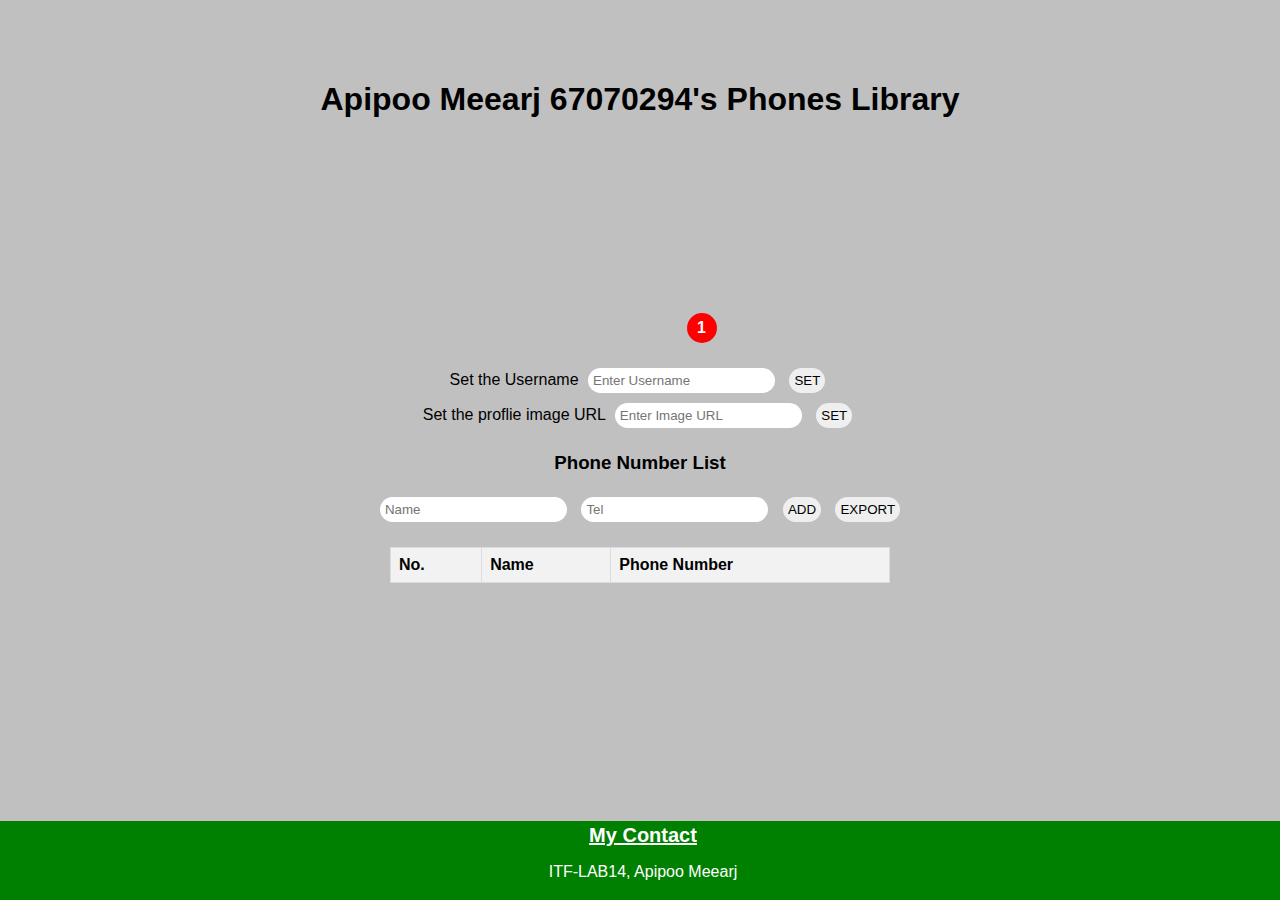
<file: Lab14.html>
<!DOCTYPE html>
<html lang="en">
<head>
    <meta charset="UTF-8">
    <meta name="viewport" content="width=device-width, initial-scale=1.0">
    <title>Phone Book</title>
    <link rel="icon" type="image/x-icon" href="meme.jpg">
    <link rel="stylesheet" type="text/css" href="styles2.css"/> 
</head>
<body>
    <nav>
        <div class="container">
          <div class="nav-con">
            <ul class="menu">
              
            </ul>
          </div>
        </div>  
      </nav>
    <h1><span class="username" id="username">Apipoo Meearj 67070294</span>'s Phones Library</h1>
    <div class="avatar" id="avatar">
        <div class="notification">1</div>
    </div>
    <div>
        <label for="usernameInput">Set the Username</label>
        <input type="text" id="usernameInput" placeholder="Enter Username">
        <button onclick="setUsername()">SET</button>
    </div>
    <div>
        <label for="avatarInput">Set the proflie image URL</label>
        <input type="text" id="avatarInput" placeholder="Enter Image URL">
        <button onclick="setAvatar()">SET</button>
    </div>
    <h3>Phone Number List</h3>
    <div>
        <input type="text" id="nameInput" placeholder="Name">
        <input type="tel" id="phoneInput" placeholder="Tel">
        <button onclick="addContact()">ADD</button>
        <button onclick="exportContacts()">EXPORT</button>
    </div>
    <table id="contactTable">
        <tr>
            <th>No.</th>
            <th>Name</th>
            <th>Phone Number</th>
        </tr>
    </table>
    <footer>
        <a href="https://www.instagram.com/aa_.ia_/"><b><u>My Contact</u></b></a>
        <p>ITF-LAB14, Apipoo Meearj</p>
    </footer>
    <script src="script.js"></script>
</body>
</html>
</file>
<file: styles2.css>
body {
    font-family: Arial, sans-serif;
    text-align: center;
    margin: 0;
    background-color:silver;
    min-height: 100vh;
    display: flex;
    flex-direction: column;
} 

a {
    text-decoration: none;
    color: white;
    font-size: 20px;
}

.container {
    margin: 0 auto;
}

nav {
    background-color: transparent;
}

.nav-con {
    display: flex;
    justify-content: space-between;
    align-items: center;
    height: 60px;
}

.menu {
    display: flex;
}
  
.menu li {
    list-style: none;
    margin-left: 20px
}

.nav-con a {
    color: white;
    text-decoration: none;
}

footer {
    text-align: center;
    padding: 3px;
    background-color: green;
    color: white;
    bottom: 0;
    position: fixed;
    width: 100%;
    height: auto;
    
}

.avatar {
    width: 183px;
    height: 183px;
    border-radius: 50%;
    background-size: cover;
    background-position: center;
    position: relative;
    margin: 20px auto;
}

.notification {
    position: absolute;
    bottom: 0;
    right: 15px;
    width: 30px;
    height: 30px;
    background-color: red;
    border-radius: 50%;
    display: flex;
    justify-content: center;
    align-items: center;
    color: white;
    font-weight: bold;
}

.username {
    font-weight: bold;
    cursor: pointer;
}
.username:hover {
    color: blue;
    text-decoration: underline;
}

input, button {
    margin: 5px;
    padding: 5px;
    border: 0;
    border-radius: 45px;
}

button {
    cursor: pointer;
}

button:hover {
    background-color: #e0e0e0;
}

table {
    border-collapse: collapse;
    width: 100%;
    max-width: 500px;
    margin: 20px auto;
}

th, td {
    border: 1px solid #ddd;
    padding: 8px;
    text-align: left;
}

th {
    background-color: #f2f2f2;
}
</file>
